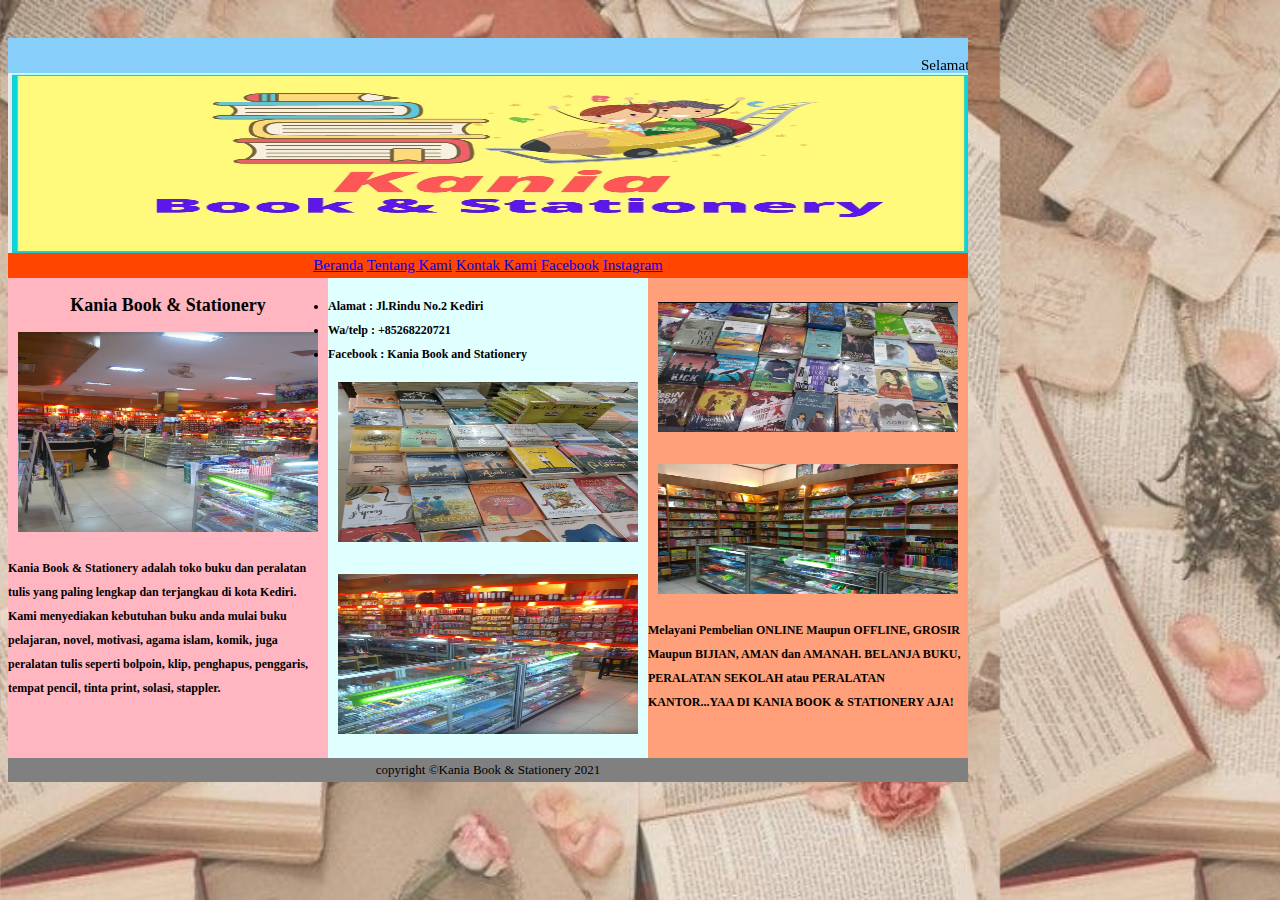
<file: index.html>
<!DOCTYPE html>
<html>
  <head>
    <title>Kania Book & Stationery</title>
    <style>
        body {
            background-image: url(images/background.jpg.jpg);
            background-size: 1000px;
            font-family: verdana;
            font-size: 15px;
            line-height: 24px;       
        }
      </style>  
    <meta charset="utf-8">
    <link rel="stylesheet" href="css/style.css">  
  </head>
      <body>
         <div class="parent1">
             <div class="anak1"><marquee><p>Selamat Datang di Website Kami</p></marquee></div>
             <div class="anak2">
                 <center><img src="images/logo2.jpg.jpg" width="960" height="180"></center>
             </div>    
            <div class="anak3">
               <center><a href="index.html">Beranda</a>
               <a href="tentang-kami.html">Tentang Kami</a>
               <a href="kontak-kami.html">Kontak Kami</a>
               <a href="https://www.facebook.com/kania.pratiwi.944">Facebook</a>  
               <a href=" https://www.instagram.com/kaniayunia87/">Instagram</a></center>
             </div> 
             <div class="anak4"><center><h2>Kania Book & Stationery</h2>  
                 <img src="images/toko1.jpg.jpg" width="300" height="200"></center>
                <h4><p>Kania Book & Stationery adalah toko buku dan peralatan tulis yang paling lengkap dan terjangkau di kota Kediri. Kami menyediakan kebutuhan buku anda mulai buku pelajaran, novel, motivasi, agama islam, komik, juga peralatan tulis seperti bolpoin, klip, penghapus, penggaris, tempat pencil, tinta print, solasi, stappler.
                    </p></h4>
            </div>    
            <div class="anak5">
                <h4><li>Alamat : Jl.Rindu No.2 Kediri</li>
                    <li>Wa/telp : +85268220721</li>
                    <li>Facebook : Kania Book and Stationery</li></h4>
                 <center><img src="images/buku1.jpg.jpg" width="300" height="160">
                         <br>
                         <br>
                     <img src="images/stationery1.jpg.jpg" width="300" height="160"></center>    
             </div>   
            <div class="anak6">
               <br> 
               <center><img src="images/buku2.jpg.jpg" width="300" height="130">
                       <br>
                       <br>
                   <img src="images/stationery2.jpg.jpg" width="300" height="130"></center>
                <h4><p>Melayani Pembelian ONLINE Maupun OFFLINE, GROSIR Maupun BIJIAN, AMAN dan AMANAH. BELANJA BUKU, PERALATAN SEKOLAH atau PERALATAN KANTOR...YAA DI KANIA BOOK & STATIONERY AJA!</p></h4>
             </div>
            <div class="anak7">
                <center>copyright &copy;Kania Book & Stationery 2021</center>
             </div> 
          </div>
      </body>
</html>
</file>
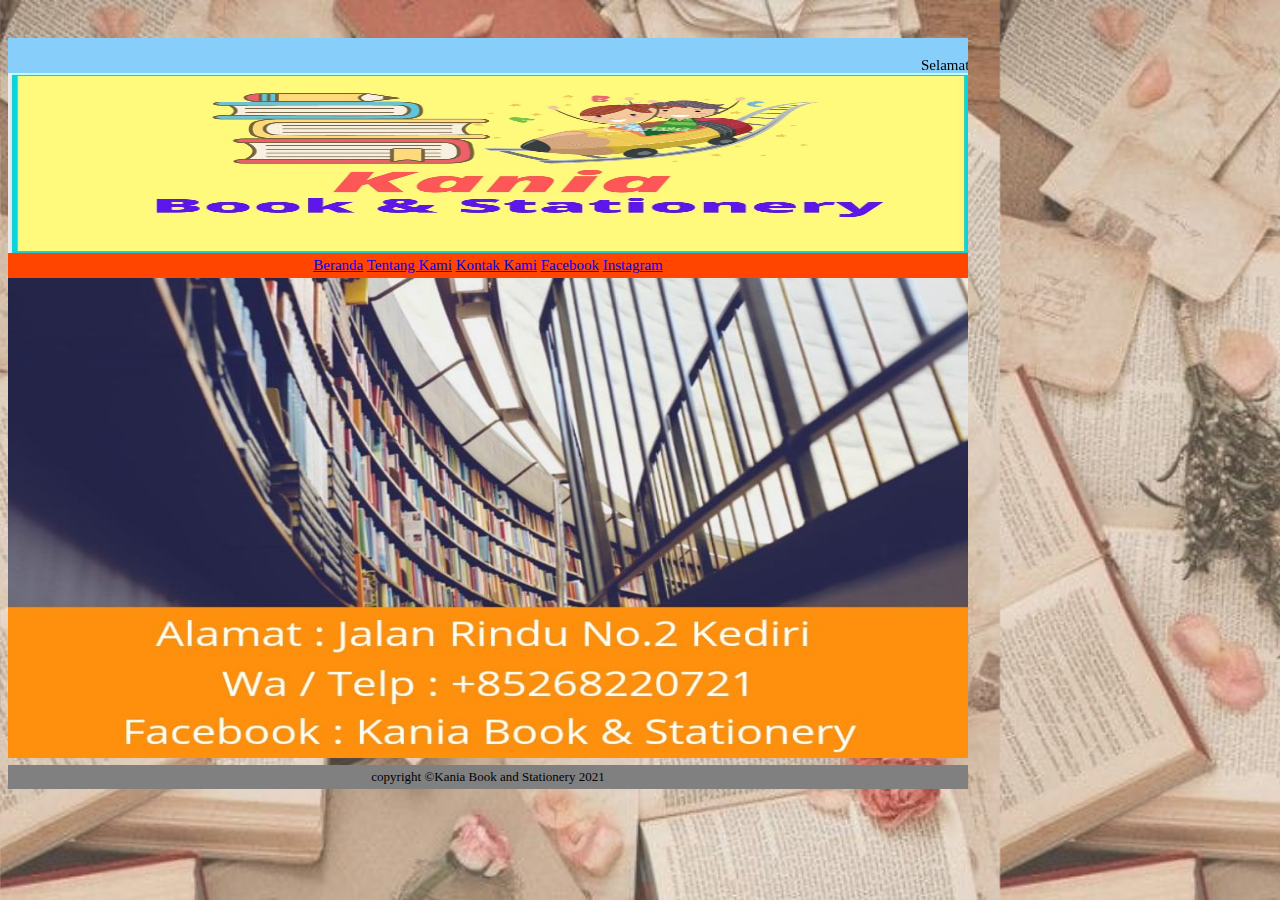
<file: kontak-kami.html>
<!DOCTYPE html>
<html>
  <head>
    <title>Kania Book and Stationery</title>
    <style>
        body {
            background-image: url(images/background.jpg.jpg);
            background-size: 1000px;
            font-family: verdana;
            font-size: 15px;
            line-height: 24px;       
        }
      </style>  
    <meta charset="utf-8">
    <link rel="stylesheet" href="css/style.css">  
  </head>
      <body>
         <div class="parent1">
             <div class="anak1"><marquee><p>Selamat Datang di Website Kami</p></marquee></div>
             <div class="anak2">
                 <center><img src="images/logo2.jpg.jpg" width="960" height="180"></center>
             </div>    
            <div class="anak3">
               <center><a href="index.html">Beranda</a>
               <a href="tentang-kami.html">Tentang Kami</a>
               <a href="kontak-kami.html">Kontak Kami</a>
               <a href="https://www.facebook.com/kania.pratiwi.944">Facebook</a>
               <a href=" https://www.instagram.com/kaniayunia87/">Instagram</a></center>  
             </div>
            <img src="images/background2.jpg.jpg" width="960" height="480">
             </div>
            <div class="anak7">
                <center>copyright &copy;Kania Book and Stationery 2021</center>
             </div> 
      </body>
</html>
</file>
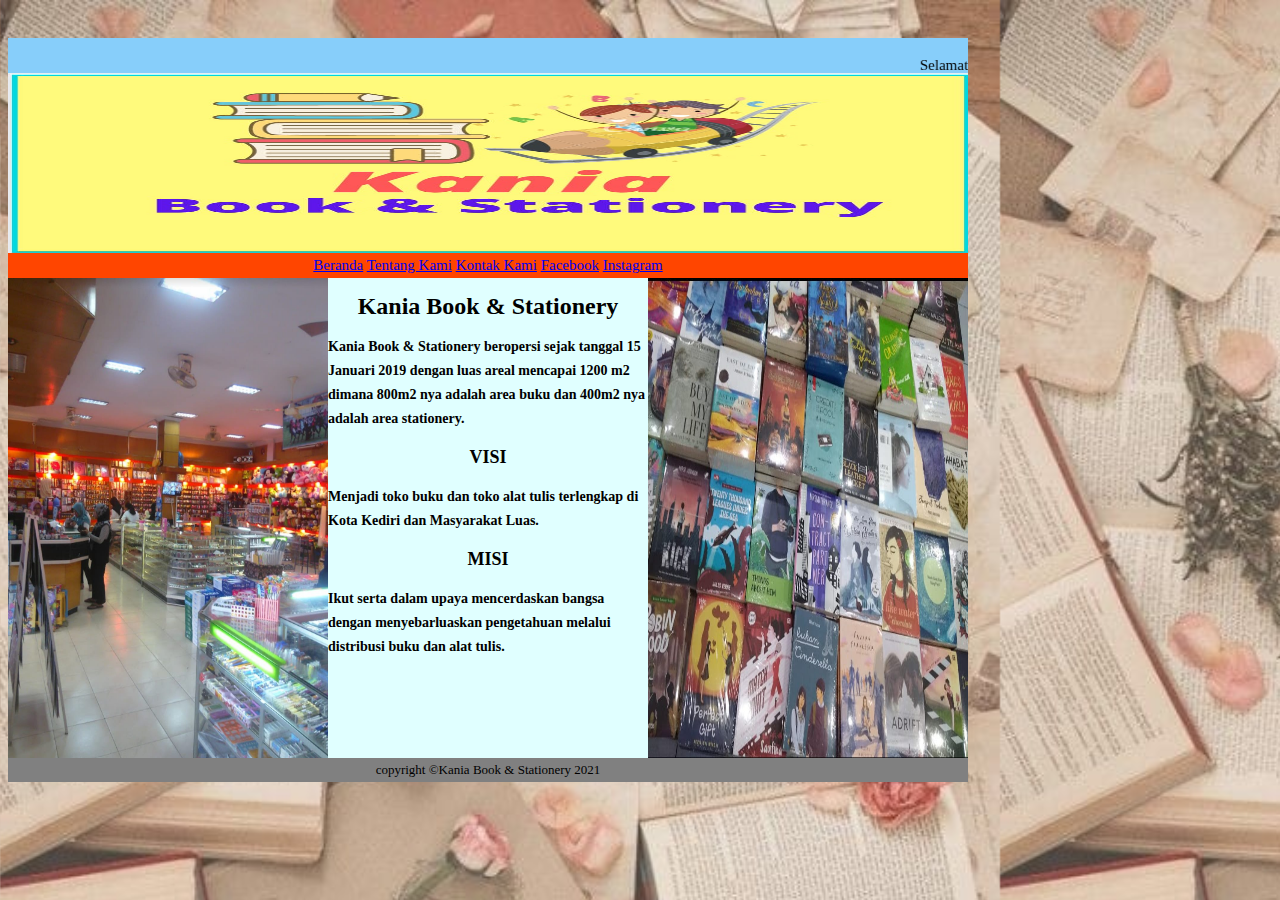
<file: tentang-kami.html>
<!DOCTYPE html>
<html>
  <head>
    <title>Kania Book and Stationery</title>
    <style>
        body {
            background-image: url(images/background.jpg.jpg);
            background-size: 1000px;
            font-family: verdana;
            font-size: 15px;
            line-height: 24px;       
        }
      </style>  
    <meta charset="utf-8">
    <link rel="stylesheet" href="css/style.css">  
  </head>
      <body>
         <div class="parent1">
             <div class="anak1"><marquee><p>Selamat Datang di Website Kami</p></marquee></div>
             <div class="anak2">
                 <center><img src="images/logo2.jpg.jpg" width="960px" height="180px"></center>
             </div>
             <div class="anak3">
               <center><a href="index.html">Beranda</a>
               <a href="tentang-kami.html">Tentang Kami</a>
               <a href="kontak-kami.html">Kontak Kami</a>
               <a href="https://www.facebook.com/kania.pratiwi.944">Facebook</a>
               <a href=" https://www.instagram.com/kaniayunia87/">Instagram</a></center>
             </div>  
               <div class="anak4"> 
                 <img src="images/toko1.jpg.jpg" width="320" height="480">
            </div>
             <div class="anak5"><center><h1>Kania Book & Stationery</h1></center>    
                 <h3><p>Kania Book & Stationery beropersi sejak tanggal 15 Januari 2019 dengan luas areal mencapai 1200 m2 dimana 800m2 nya adalah area buku dan 400m2 nya adalah area stationery.</p></h3>
                 <center><h2>VISI</h2></center>
                 <h3><p>Menjadi toko buku dan toko alat tulis terlengkap di Kota Kediri dan Masyarakat Luas.</p></h3>
                 <center><h2>MISI</h2></center>
                 <h3><p>Ikut serta dalam upaya mencerdaskan bangsa dengan menyebarluaskan pengetahuan melalui distribusi buku dan alat tulis.</p></h3>
          </div>
             <div class="anak6">
                 <img src="images/buku2.jpg.jpg" width="320" height="480">
             </div>  
           <div class="anak7">
                <center>copyright &copy;Kania Book & Stationery 2021</center>
             </div> 
          </div>    
      </body>
</html>
</file>
<file: css/style.css>
.parent1 {
   display: inline-block;
   width: 960px;
   margin-top: 30px; 
}

.anak1 {
    background-color: lightskyblue;
    font-size: 15px;
    float: left;
    width: 960px;
    height: 35px;
}

.anak2 {
    background-color: lightskyblue;
    font-size: 10px;
    float: left;
    width: 960px;
    height: 180px;
}

.anak3 {
    background-color: orangered;
    font-size: 15px;
    float: left;
    width: 960px;
    height: 25px;
}

.anak4 {
    background-color: lightpink;
    font-size: 12px;
    float: left;
    width: 320px;
    height: 480px;
}

.anak5 {
    background-color: lightcyan;
    font-size: 12px;
    float: left;
    width: 320px;
    height: 480px;
}

.anak6 {
    background-color: lightsalmon;
    font-size: 12px;
    float: left;
    width: 320px;
    height: 480px;
}

.anak7 {
    background-color: gray;
    font-size: 13px;
    float: left;
    width: 960px;
    height: 24px;
}
</file>
